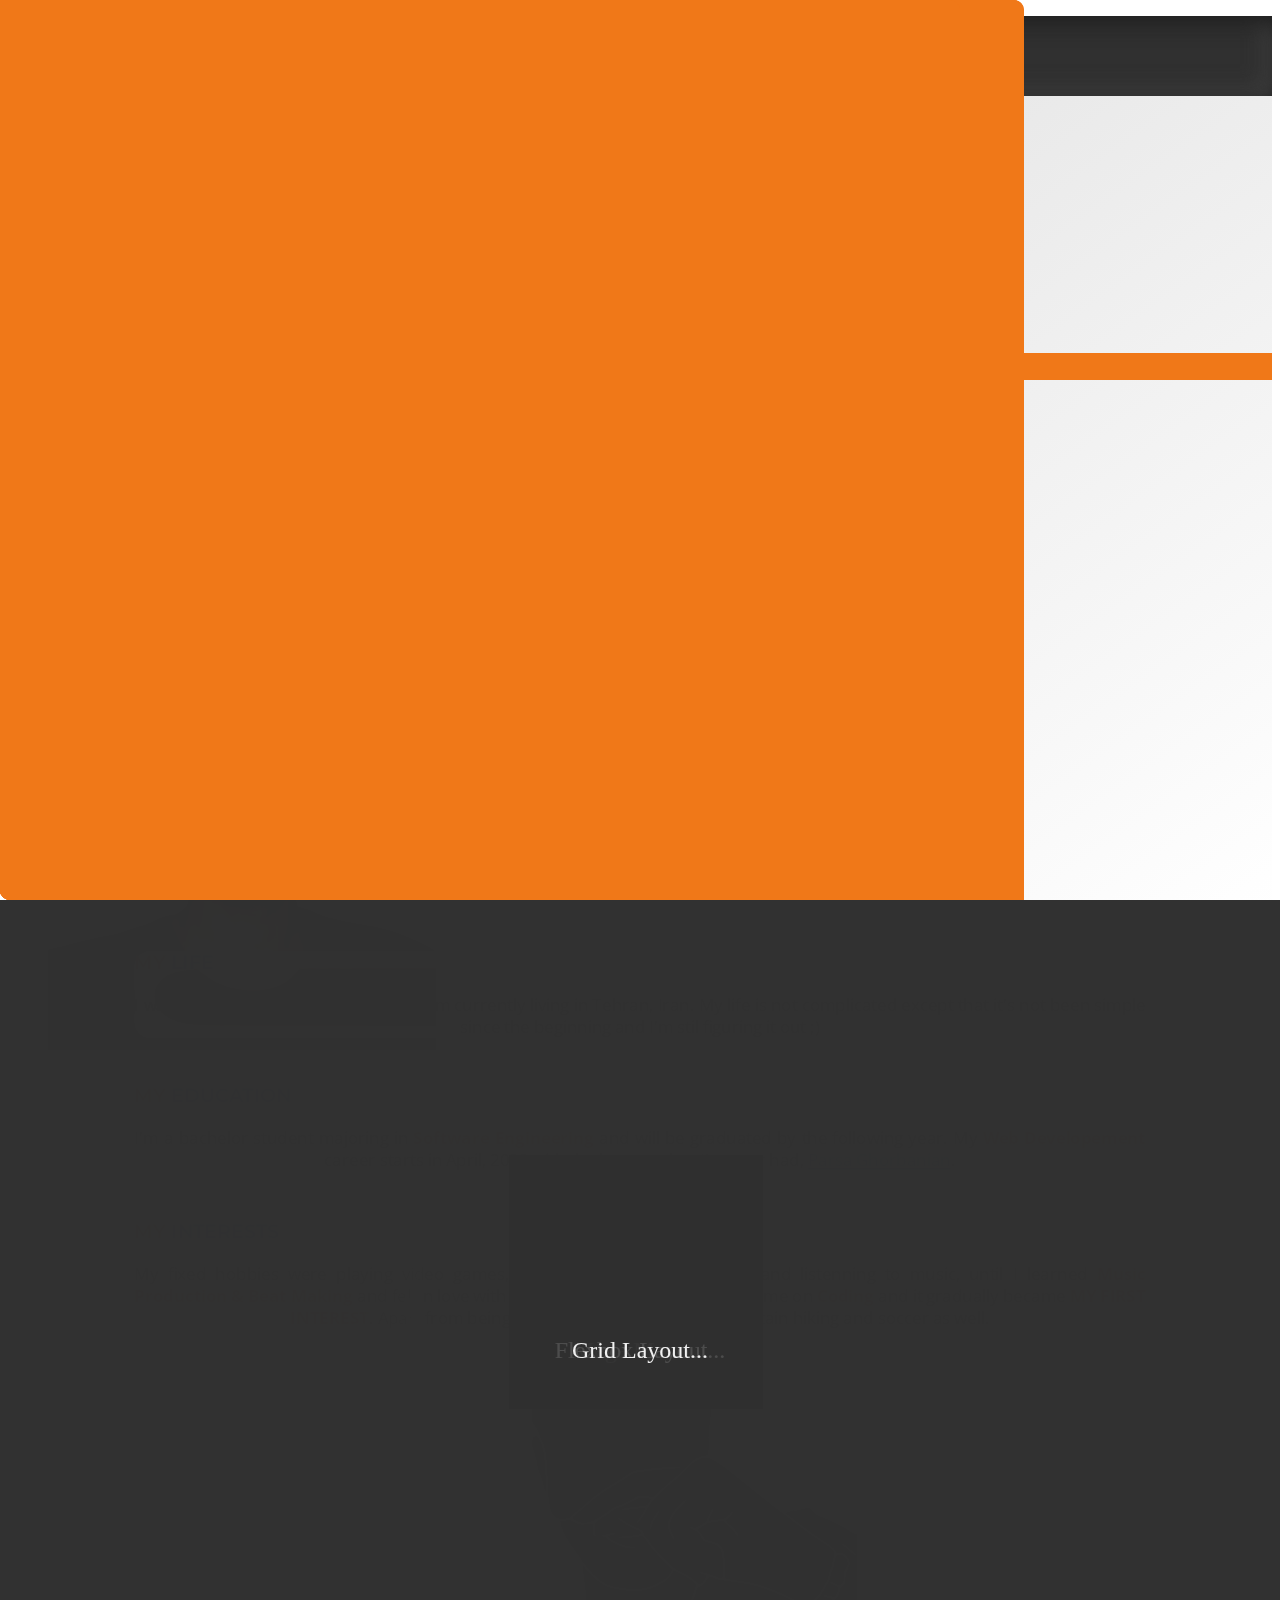
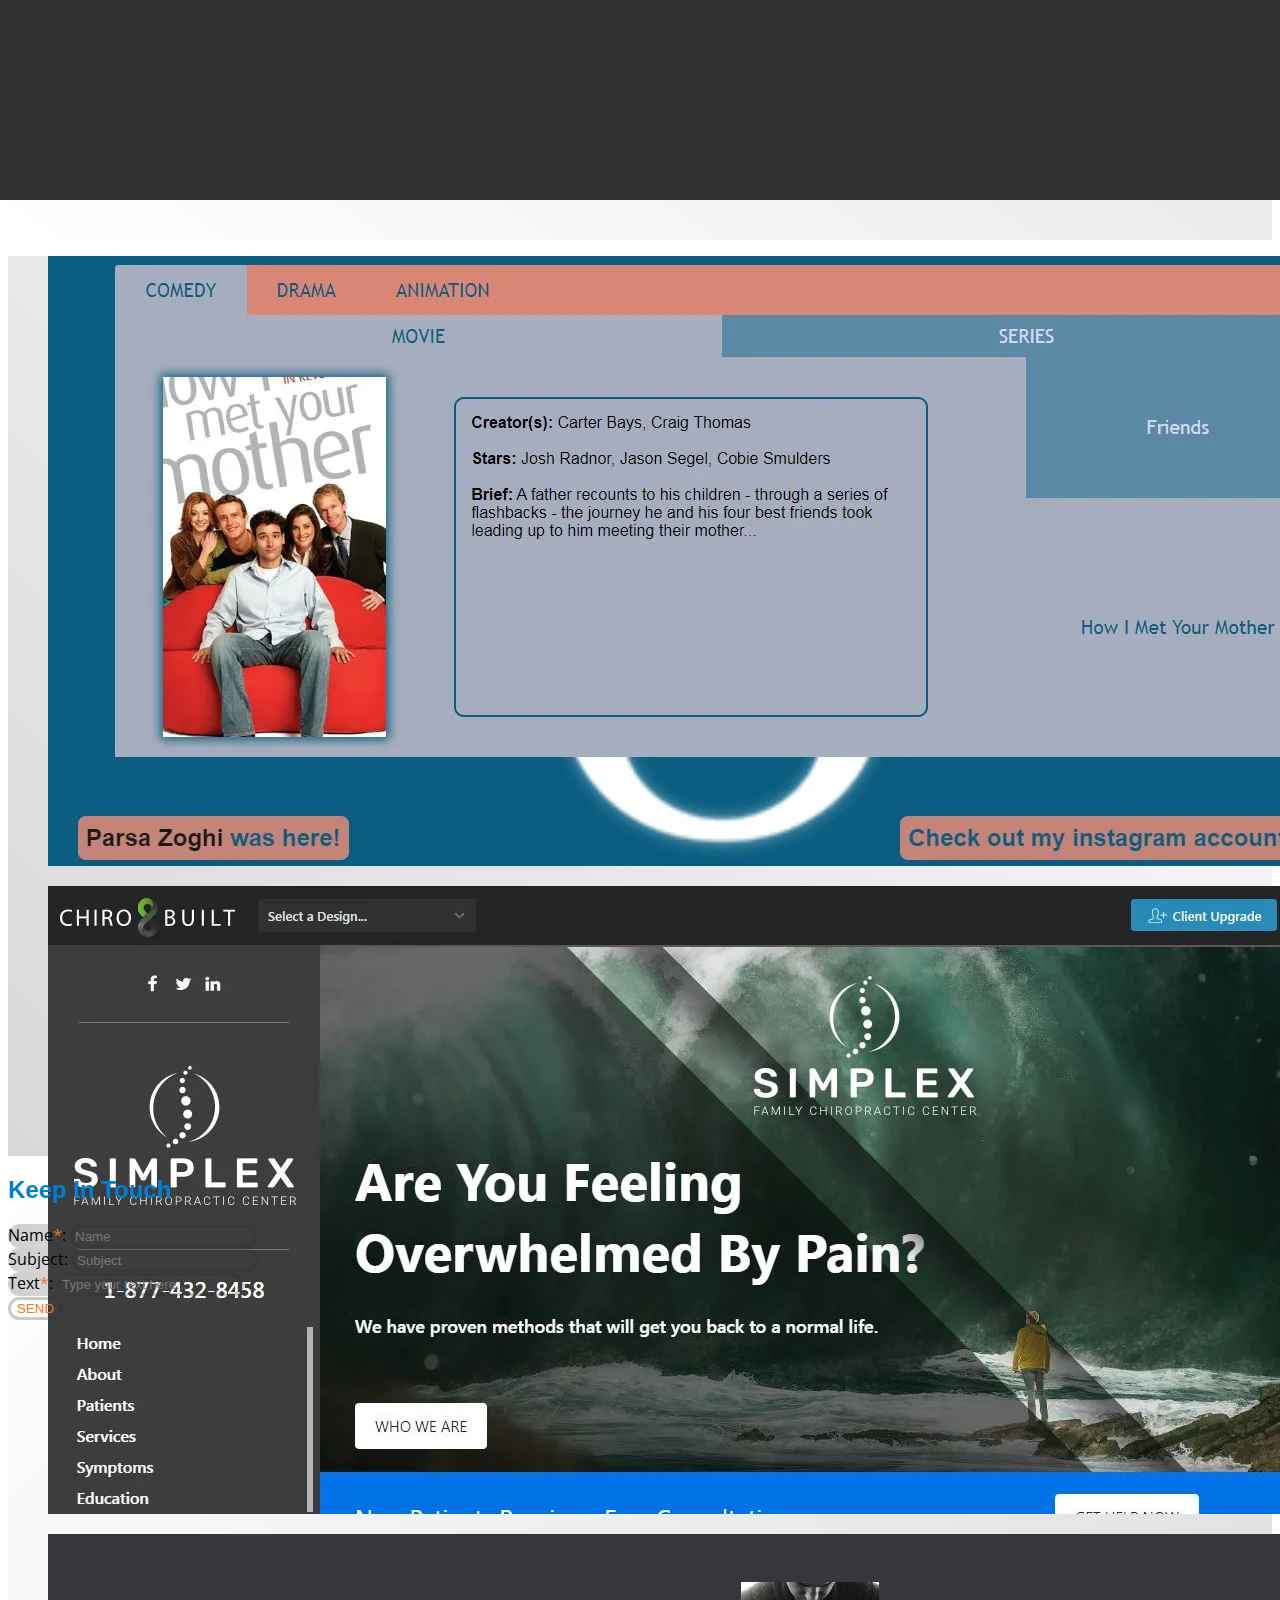
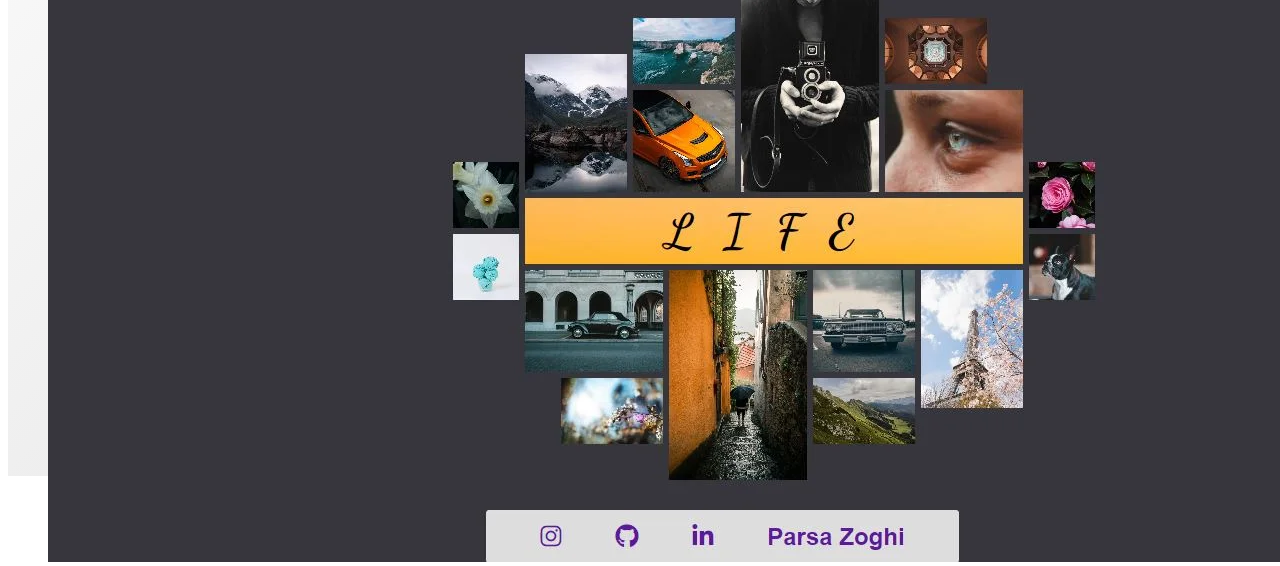
<file: index.html>
<!DOCTYPE html>
<html lang="en">

<head>
    <meta charset="UTF-8">
    <meta http-equiv="X-UA-Compatible" content="IE=edge">
    <meta name="viewport" content="width=device-width, initial-scale=1.0">
    <title>Parsa Zoghi | Front-End Developer</title>

    <meta name="author" content="Parsa Zoghi">
    <meta name="description"
        content="I'm Parsa Zoghi, A Front-End Web Developer, and this is my personal website. Here, you can see almost everythin you need to know about me and my skills. Have a wonderful scrolling!">
    <!-- <meta name="keywords" content="Parsa Zoghi, Front-End"> -->

    <link rel="apple-touch-icon" sizes="180x180" href="assets/favicon/apple-touch-icon.png">
    <link rel="icon" type="image/png" sizes="32x32" href="assets/favicon/favicon-32x32.png">
    <link rel="icon" type="image/png" sizes="16x16" href="assets/favicon/favicon-16x16.png">
    <link rel="manifest" href="assets/favicon/site.webmanifest">
    <link rel="mask-icon" href="assets/favicon/safari-pinned-tab.svg" color="#303030">
    <meta name="msapplication-TileColor" content="#f0f0f0">
    <meta name="theme-color" content="#f0f0f0">

    <link href="https://cdn.jsdelivr.net/npm/bootstrap@5.0.2/dist/css/bootstrap.min.css" rel="stylesheet"
        integrity="sha384-EVSTQN3/azprG1Anm3QDgpJLIm9Nao0Yz1ztcQTwFspd3yD65VohhpuuCOmLASjC" crossorigin="anonymous">

    <link rel="stylesheet" href="assets/stylesheet/normalize.css">
    <link rel="stylesheet" href="assets/stylesheet/global.css">
    <link rel="stylesheet" href="assets/stylesheet/local.css">

    <link rel="stylesheet" href="https://cdn.jsdelivr.net/npm/bootstrap-icons@1.8.3/font/bootstrap-icons.css">
</head>

<body>
    <main class="container-fluid container-xxl p-0">
        <section class="first_100vh" id="home">
            <section class="first_100vh_header position-relative">
                <header class="container h-100 d-flex justify-content-between align-items-center p-0 px-3">
                    <a href="https://www.parsazoghi.com"
                        class="first_100vh_logo d-block rounded-circle m-0 p-0 position-relative">
                        <figure class="w-100 h-100 m-0 p-0">
                            <img src="assets/img/perseus_icon_236130-200(white).webp" alt="perseus_logo"
                                class="w-100 h-100 m-0 p-0">
                        </figure>
                        <strong class="text-capitalize position-absolute m-0 d-flex align-items-center">parsa
                            zoghi</strong>
                    </a>
                    <nav
                        class="header_menu_mobile d-flex justify-content-center align-items-center position-relative d-lg-none">
                        <i class="bi bi-three-dots-vertical"></i>
                        <ul class="m-0 p-0 position-absolute top-100 end-0">
                            <li>
                                <a href="#home"
                                    class="text-uppercase py-3 d-flex align-items-center justify-content-center">home</a>
                            </li>
                            <li>
                                <a href="#about"
                                    class="text-uppercase py-3 d-flex align-items-center justify-content-center">about</a>
                            </li>
                            <li>
                                <a href="#skills"
                                    class="text-uppercase py-3 d-flex align-items-center justify-content-center">skills</a>
                            </li>
                            <li>
                                <a href="#contact"
                                    class="text-uppercase py-3 d-flex align-items-center justify-content-center">contact</a>
                            </li>
                            <li>
                                <a href="https://parsazoghi.com/piano"
                                    class="text-uppercase py-3 d-flex align-items-center justify-content-center">extras</a>
                            </li>
                        </ul>
                    </nav>
                    <nav class="header_menu_desktop h-100 d-none d-lg-flex">
                        <ul class="d-flex m-0 p-0 w-100 h-100">
                            <li class="d-flex align-items-center">
                                <a href="#home" class="h-100 d-flex align-items-center text-uppercase px-3">home</a>
                            </li>
                            <li class="d-flex align-items-center">
                                <a href="#about" class="h-100 d-flex align-items-center text-uppercase px-3">about</a>
                            </li>
                            <li class="d-flex align-items-center">
                                <a href="#skills" class="h-100 d-flex align-items-center text-uppercase px-3">skills</a>
                            </li>
                            <li class="d-flex align-items-center">
                                <a href="#contact"
                                    class="h-100 d-flex align-items-center text-uppercase px-3">contact</a>
                            </li>
                            <li class="d-flex align-items-center">
                                <a href="https://parsazoghi.com/piano" class="h-100 d-flex align-items-center text-uppercase px-3">extras</a>
                            </li>
                        </ul>
                    </nav>
                </header>
            </section>
            <section class="site_preview_wrapper p-0 w-100">
                <section
                    class="site_preview container h-100 d-flex flex-column-reverse flex-lg-row justify-content-evenly align-items-center p-3">
                    <section class="m-0 p-3 p-lg-5 d-flex flex-column justify-content-center">
                        <hgroup class="m-0 p-0">
                            <h4 class="m-0 p-0">Hi, I'm</h4>
                            <h1 class="m-0 ms-2 p-0"><strong><strong>Parsa Zoghi</strong></strong></h1>
                            <h4 class="m-0 p-0">Front-End Developer/Designer</h4>
                        </hgroup>
                        <section class="skills_preview d-block text-nowrap mt-2 mt-lg-4 mb-1 mb-lg-3">
                            <figure class="d-inline-block mx-2 rounded overflow-hidden">
                                <img src="assets/img/1024px-HTML5_logo_and_wordmark.svg.webp" alt="html5_logo"
                                    class="w-100 h-100 m-0 p-0">
                            </figure>
                            <figure class="d-inline-block mx-2 rounded overflow-hidden">
                                <img src="assets/img/1452px-CSS3_logo_and_wordmark.svg.webp" alt="css3_logo"
                                    class="w-100 h-100 m-0 p-0 rounded">
                            </figure>
                            <figure class="d-inline-block mx-2 rounded overflow-hidden">
                                <img src="assets/img/2560px-Sass_Logo_Color.svg.webp" alt="sass_logo"
                                    class="w-100 h-100 m-0 p-0 rounded">
                            </figure>
                            <figure class="d-inline-block mx-2 rounded overflow-hidden">
                                <img src="assets/img/Bootstrap_logo.svg.webp" alt="bootstrap_logo"
                                    class="w-100 h-100 m-0 p-0 rounded">
                            </figure>
                            <figure class="d-inline-block mx-2 rounded overflow-hidden">
                                <img src="assets/img/Tailwind_CSS_Logo.svg.webp" alt="tailwind_logo"
                                    class="w-100 h-100 m-0 p-0 rounded">
                            </figure>
                            <figure class="d-inline-block mx-2 rounded overflow-hidden">
                                <img src="assets/img/seo-5485290_960_720.webp" alt="seo_logo"
                                    class="w-100 h-100 m-0 p-0 rounded">
                            </figure>
                        </section>
                        <section class="social_preview">
                            <a href="https://www.instagram.com/parsa_zoghi_web/"
                                class="m-0 p-0 d-inline-flex justify-content-center align-items-center"><i
                                    class="bi bi-instagram m-0 p-1"></i></a>
                            <a href="https://github.com/parsazoghi"
                                class="m-0 p-0 d-inline-flex justify-content-center align-items-center"><i
                                    class="bi bi-github m-0 p-1"></i></a>
                            <a href="https://www.linkedin.com/in/parsa-zoghi-445ab9210"
                                class="m-0 p-0 d-inline-flex justify-content-center align-items-center"><i
                                    class="bi bi-linkedin m-0 p-1"></i></a>
                        </section>
                    </section>
                    <figure
                        class="parsa_dark d-flex justify-content-center align-items-center rounded-circle overflow-hidden m-0 p-0">
                        <img src="assets/img/parsa_dark-PicsArt_05-09-01.58.47-removebg-preview_croped.webp"
                            alt="parsa_dark" class="w-100 h-100 m-0 p-0">
                    </figure>
                </section>
            </section>
        </section>
        <section class="second_100vh p-0 w-100" id="about">
            <section
                class="about_me_wrapper container h-100 p-3 position-relative d-flex flex-column justify-content-around align-items-center d-lg-grid">
                <section class="d-flex flex-column align-items-center p-3 p-lg-4">
                    <h3 class="m-0 p-0 mb-1"><span class="d-inline-block">my</span> life</h3>
                    <p class="m-0 p-0 mt-1">I was born on October 9th, 2000 and I'm currently living in Tehran, Iran. My
                        life
                        is not complicated except that it's not been simple since the beginning and I'm stil figuring it
                        out ;)</p>
                </section>
                <section class="d-flex flex-column align-items-center p-3 p-lg-4">
                    <h3 class="m-0 p-0 mb-1"><span class="d-inline-block">my</span> education</h3>
                    <p class="m-0 p-0 mt-1">I'm a bachelor student majoring in <strong>software engineering</strong> and
                        will
                        be graduated by the following year. My <strong>web developement</strong> career starts in April,
                        2022 with the best teacher I've ever had, <a href="https://www.trainingsitedesign.ir/"
                            target="_blank">parsa ghorbanian</a>.</p>
                </section>
                <section class="d-flex flex-column align-items-center p-3 p-lg-4">
                    <h3 class="m-0 p-0 mb-1"><span class="d-inline-block">my</span> interests</h3>
                    <p class="m-0 p-0 mt-1">My fixed hobbies were playing video games, watching movies and series, and
                        listenning to music, until I learned <strong>music production & beat making</strong> and fell in
                        love with it. but now, I spend most of my time on <strong>Coding</strong> and it gradually
                        became <span>my first interest</span>. Apart from being a geek, I enjoy sports like mountain
                        hiking and soccer as well.</p>
                </section>
                <figure
                    class="parsa_who m-0 p-0 d-none d-lg-flex justify-content-center align-items-center rounded-circle overflow-hidden position-absolute top-50 start-50">
                    <img src="assets/img/parsa_who-PicsArt_07-14-07.06.46(black).webp" alt="parsa_who"
                        class="w-100 h-100 m-0 p-0">
                </figure>
            </section>
        </section>
        <section class="third_100vh p-0 w-100" id="skills">
            <section class="skills_wrapper container w-100 h-100 p-3 d-flex">
                <section
                    class="skills m-0 p-0 col-6 col-lg-8 h-100 d-flex flex-wrap justify-content-evenly align-items-center">
                    <span class="m-0 p-0 d-inline-block position-relative">

                    </span>
                    <span class="m-0 p-0 d-inline-block position-relative">

                    </span>
                    <span class="m-0 p-0 d-inline-block position-relative">

                    </span>
                    <span class="m-0 p-0 d-inline-block position-relative">

                    </span>
                    <span class="m-0 p-0 d-inline-block position-relative">

                    </span>
                    <span class="m-0 p-0 d-inline-block position-relative">

                    </span>
                    <span class="m-0 p-0 d-inline-block position-relative">

                    </span>
                    <span class="m-0 p-0 d-inline-block position-relative">

                    </span>
                    <span class="m-0 p-0 d-inline-block position-relative">

                    </span>
                </section>
                <section
                    class="portfolio m-0 p-0 col-6 col-lg-4 h-100 d-flex flex-column justify-content-around align-items-center">
                    <a href="https://github.com/ParsaZoghi/megaMenu" class="m-0 p-0 overflow-hidden">
                        <figure
                            class="m-0 p-0 w-100 h-100 d-flex justify-content-center align-items-center overflow-hidden position-relative">
                            <img src="assets/img/megaMenu.webp" alt="megaMenu" class="m-0 p-0 w-100 h-100">
                        </figure>
                    </a>
                    <a href="https://github.com/ParsaZoghi/flexBox" class="m-0 p-0 overflow-hidden">
                        <figure
                            class="m-0 p-0 w-100 h-100 d-flex justify-content-center align-items-center overflow-hidden position-relative">
                            <img src="assets/img/flexBox.webp" alt="flexBox" class="m-0 p-0 w-100 h-100">
                        </figure>
                    </a>
                    <a href="https://github.com/ParsaZoghi/gridLayout" class="m-0 p-0 overflow-hidden">
                        <figure
                            class="m-0 p-0 w-100 h-100 d-flex justify-content-center align-items-center overflow-hidden position-relative">
                            <img src="assets/img/gridLayout.webp" alt="gridLayout" class="m-0 p-0 w-100 h-100">
                        </figure>
                    </a>
                </section>
            </section>
        </section>
        <section class="fourth_100vh p-0 w-100" id="contact">
            <section
                class="contact_wrapper container w-100 h-100 p-3 d-flex flex-column justify-content-evenly align-items-center">
                <h2>Keep In Touch</h2>
                <form action="#" method="post" autocomplete="on"
                    class="m-0 p-0 w-75 h-75 d-flex flex-column justify-content-center align-items-center">
                    <section class="m-0 p-0 w-100 d-flex align-items-center">
                        <label for="name" class="mx-2 mx-lg-3 p-0">Name<span>*</span>: </label>
                        <input type="text" name="name" id="name" placeholder="Name" required
                            class="m-0 me-2 me-lg-3 p-2 p-lg-3 w-100 h-75">
                    </section>
                    <section class="m-0 my-2 my-lg-3 p-0 w-100 d-flex align-items-center">
                        <label for="subject" class="mx-2 mx-lg-3 p-0">Subject: </label>
                        <input type="text" name="subject" id="subject" placeholder="Subject"
                            class="m-0 me-2 me-lg-3 p-2 p-lg-3 w-100 h-75">
                    </section>
                    <section class="m-0 p-0 w-100 d-flex align-items-center">
                        <label for="text" class="mx-2 mx-lg-3 p-0">Text<span>*</span>: </label>
                        <input type="text" name="text" id="text" placeholder="Type your text here..." required
                            class="m-0 me-2 me-lg-3 p-2 p-lg-3 w-100 h-75">
                    </section>
                    <button class="mt-3 px-3 py-2 rounded-pill">Send</button>
                </form>
            </section>
        </section>
    </main>
</body>


</html>
</file>
<file: assets/stylesheet/global.css>
@-ms-viewport {
  zoom: 1;
  width: device-width;
}
@-o-viewport {
  zoom: 1;
  width: device-width;
}
@viewport {
  zoom: 1;
  width: device-width;
}
@font-face {
  font-family: "Montserrat";
  src: url(../font/Montserrat/Montserrat-VariableFont_wght.ttf);
}
@font-face {
  font-family: "Montserrat Alternates";
  src: url(../font/Montserrat_Alternates/MontserratAlternates-Regular.ttf);
}
@font-face {
  font-family: "Open Sans";
  src: url(../font/Open_Sans/OpenSans-VariableFont_wdth\,wght.ttf);
}
main {
  height: 500vh;
}
main > .first_100vh {
  height: 125vh;
  background: linear-gradient(145deg, #d8d8d8, #ffffff);
}
main > .first_100vh > .first_100vh_header {
  height: 80px;
  background: #303030;
  box-shadow: inset 5px 5px 0px #131313, inset -5px -5px 0px #4d4d4d;
  z-index: 2;
}
main > .first_100vh > .first_100vh_header > header > .first_100vh_logo {
  height: 60px;
}
main > .first_100vh > .first_100vh_header > header > .first_100vh_logo > figure > img {
  -o-object-fit: cover;
     object-fit: cover;
  filter: drop-shadow(0 0 3.5px #f07818);
}
main > .first_100vh > .first_100vh_header > header > .first_100vh_logo > strong {
  font-family: "Montserrat Alternates", Arial;
  font-size: 1.5rem;
  font-weight: 500;
  color: #f0f0f0;
  height: 80px;
  top: -10px;
  right: -170px;
  padding: 0 10px 0 50px;
}
main > .first_100vh > .first_100vh_header > header > .header_menu_mobile {
  width: 60px;
  height: 60px;
  cursor: pointer;
  transition: 0.4s;
}
main > .first_100vh > .first_100vh_header > header > .header_menu_mobile > i {
  font-size: 2rem;
  color: #f07818;
  transition: 0.4s;
}
main > .first_100vh > .first_100vh_header > header > .header_menu_mobile > ul {
  opacity: 0;
  visibility: hidden;
  transition: 0.4s;
  width: 350%;
  background: #003367;
  z-index: 5;
}
main > .first_100vh > .first_100vh_header > header > .header_menu_mobile > ul > li {
  text-shadow: 0 0 0 #00A1DF;
}
main > .first_100vh > .first_100vh_header > header > .header_menu_mobile > ul > li:hover {
  background: #f07818;
  text-shadow: 2px 2px 1px #00A1DF;
}
main > .first_100vh > .first_100vh_header > header > .header_menu_mobile > ul > li:hover > a {
  color: #f0f0f0;
}
main > .first_100vh > .first_100vh_header > header > .header_menu_mobile > ul > li > a {
  color: #00A1DF;
  transition: 0.4s;
  font-family: "Open Sans", Arial;
  font-size: 1.2rem;
  font-weight: 600;
}
main > .first_100vh > .first_100vh_header > header > .header_menu_mobile:hover {
  background: #f07818;
}
main > .first_100vh > .first_100vh_header > header > .header_menu_mobile:hover > i {
  color: #f0f0f0;
  transform: rotate(-90deg);
}
main > .first_100vh > .first_100vh_header > header > .header_menu_mobile:hover > ul {
  opacity: 1;
  visibility: visible;
}
main > .first_100vh > .site_preview_wrapper {
  height: calc(125vh - 80px);
}
main > .first_100vh > .site_preview_wrapper > .site_preview > section {
  border-radius: 20px;
  box-shadow: inset -20px -20px 60px #cccccc, inset 20px 20px 60px #ffffff;
}
main > .first_100vh > .site_preview_wrapper > .site_preview > section > hgroup {
  font-family: "Montserrat Alternates", Arial;
}
main > .first_100vh > .site_preview_wrapper > .site_preview > section > hgroup > h4:nth-of-type(1) {
  width: -webkit-fit-content;
  width: -moz-fit-content;
  width: fit-content;
  font-size: 1rem;
  text-shadow: 0 0 0.5px #303030;
}
main > .first_100vh > .site_preview_wrapper > .site_preview > section > hgroup > h1 {
  width: -webkit-fit-content;
  width: -moz-fit-content;
  width: fit-content;
  color: #f07818;
  font-family: Montserrat, Arial;
  font-size: 2rem;
}
main > .first_100vh > .site_preview_wrapper > .site_preview > section > hgroup > h4:nth-of-type(2) {
  max-width: -webkit-max-content;
  max-width: -moz-max-content;
  max-width: max-content;
  text-shadow: 0 0 0.5px #303030;
  transition: text-shadow 0.4s;
  font-size: 1rem;
  font-weight: bold;
}
main > .first_100vh > .site_preview_wrapper > .site_preview > section > .skills_preview {
  overflow: scroll hidden;
  width: 360px;
  height: 115px;
  cursor: default;
}
main > .first_100vh > .site_preview_wrapper > .site_preview > section > .skills_preview::-webkit-scrollbar {
  height: 7.2px;
}
main > .first_100vh > .site_preview_wrapper > .site_preview > section > .skills_preview::-webkit-scrollbar-button {
  display: none;
}
main > .first_100vh > .site_preview_wrapper > .site_preview > section > .skills_preview::-webkit-scrollbar-thumb {
  background: #f07818;
  border-radius: 4px;
}
main > .first_100vh > .site_preview_wrapper > .site_preview > section > .skills_preview::-webkit-scrollbar-thumb:hover {
  background: #007FD1;
}
main > .first_100vh > .site_preview_wrapper > .site_preview > section > .skills_preview::-webkit-scrollbar-track {
  background: rgba(48, 48, 48, 0.2392156863);
  border-radius: 4px;
}
main > .first_100vh > .site_preview_wrapper > .site_preview > section > .skills_preview::-webkit-scrollbar-corner {
  display: none;
}
main > .first_100vh > .site_preview_wrapper > .site_preview > section > .skills_preview > figure {
  width: 100px;
  height: 100px;
  background: rgba(48, 48, 48, 0.2392156863);
  transition: 0.4s;
  border: 3px solid rgba(48, 48, 48, 0);
  cursor: crosshair;
}
main > .first_100vh > .site_preview_wrapper > .site_preview > section > .skills_preview > figure > img {
  -o-object-fit: contain;
     object-fit: contain;
  z-index: 1;
  transform: scale(0.8);
}
main > .first_100vh > .site_preview_wrapper > .site_preview > section > .skills_preview > figure:hover {
  background: rgba(48, 48, 48, 0);
  border: 3px solid rgba(48, 48, 48, 0.2392156863);
}
main > .first_100vh > .site_preview_wrapper > .site_preview > section > .social_preview {
  cursor: default;
}
main > .first_100vh > .site_preview_wrapper > .site_preview > section > .social_preview > a {
  overflow: hidden;
  font-size: 1.2rem;
  color: #007FD1;
  transition: 0.4s;
}
main > .first_100vh > .site_preview_wrapper > .site_preview > section > .social_preview > a > i {
  display: grid;
  place-items: center;
}
main > .first_100vh > .site_preview_wrapper > .site_preview > section > .social_preview > a:hover {
  color: #f07818;
}
main > .first_100vh > .site_preview_wrapper > .site_preview > .parsa_dark {
  max-width: 310.4px;
  max-height: 393.6px;
  height: 50%;
  box-shadow: 20px 20px 60px #cccccc, -20px -20px 60px #ffffff;
}
main > .first_100vh > .site_preview_wrapper > .site_preview > .parsa_dark > img {
  -o-object-fit: cover;
     object-fit: cover;
  filter: grayscale(0.4);
}
main > .second_100vh {
  height: 125vh;
  background: linear-gradient(-145deg, #d8d8d8, #ffffff);
}
main > .second_100vh > .about_me_wrapper > section {
  border-radius: 20px;
  box-shadow: inset 20px -20px 60px #cccccc, inset -20px 20px 60px #ffffff;
  max-width: 80%;
  min-height: -webkit-fit-content;
  min-height: -moz-fit-content;
  min-height: fit-content;
}
main > .second_100vh > .about_me_wrapper > section > h3 {
  color: #007FD1;
  text-transform: uppercase;
  font-family: Montserrat, Arial;
  font-size: 1.1rem;
  font-weight: 600;
}
main > .second_100vh > .about_me_wrapper > section > h3 > span {
  color: #f07818;
}
main > .second_100vh > .about_me_wrapper > section > h3 > span::first-letter {
  font-size: 1.5rem;
}
main > .second_100vh > .about_me_wrapper > section > p {
  font-family: "Open Sans", Arial;
  font-size: 1rem;
  text-align: justify;
  -moz-text-align-last: center;
       text-align-last: center;
}
main > .second_100vh > .about_me_wrapper > section > p > strong {
  text-transform: capitalize;
  color: #f07818;
}
main > .second_100vh > .about_me_wrapper > section > p > a {
  color: #007FD1;
  transition: color 0.4s;
  text-decoration: underline !important;
  text-transform: capitalize;
}
main > .second_100vh > .about_me_wrapper > section > p > a:hover {
  color: #f07818;
}
main > .second_100vh > .about_me_wrapper > section:nth-of-type(3) > p > span {
  text-transform: uppercase;
  font-weight: bold;
  color: #f07818;
}
main > .third_100vh {
  height: 125vh;
  background: linear-gradient(45deg, #d8d8d8, #ffffff);
}
main > .third_100vh > .skills_wrapper > .skills > span {
  height: 10px;
  width: 90%;
  border-radius: 0 10px 0 10px;
  box-shadow: inset -2px 2px 5px #cccccc, inset 2px -2px 5px #ffffff;
}
main > .third_100vh > .skills_wrapper > .skills > span::before {
  position: absolute;
  bottom: 150%;
  left: 3%;
  width: 95%;
  text-transform: uppercase;
  color: #303030;
  font-family: "Montserrat Alternates", Arial;
  font-size: 0.9rem;
}
main > .third_100vh > .skills_wrapper > .skills > span::after {
  content: "";
  width: 100%;
  height: 100%;
  position: absolute;
  top: 0;
  left: 0;
  background: #f07818;
  border-radius: 0 10px 0 10px;
  box-shadow: inset 0 0 0 #007FD1;
}
main > .third_100vh > .skills_wrapper > .skills > span:nth-of-type(1)::before {
  content: "html & css";
}
main > .third_100vh > .skills_wrapper > .skills > span:nth-of-type(1)::after {
  width: 80%;
}
main > .third_100vh > .skills_wrapper > .skills > span:nth-of-type(2)::before {
  content: "sass";
}
main > .third_100vh > .skills_wrapper > .skills > span:nth-of-type(2)::after {
  width: 75%;
}
main > .third_100vh > .skills_wrapper > .skills > span:nth-of-type(3)::before {
  content: "bootstrap";
}
main > .third_100vh > .skills_wrapper > .skills > span:nth-of-type(3)::after {
  width: 70%;
}
main > .third_100vh > .skills_wrapper > .skills > span:nth-of-type(4)::before {
  content: "tailwind";
}
main > .third_100vh > .skills_wrapper > .skills > span:nth-of-type(4)::after {
  width: 50%;
}
main > .third_100vh > .skills_wrapper > .skills > span:nth-of-type(5)::before {
  content: "seo";
}
main > .third_100vh > .skills_wrapper > .skills > span:nth-of-type(5)::after {
  width: 70%;
}
main > .third_100vh > .skills_wrapper > .skills > span:nth-of-type(6)::before {
  content: "digital marketing";
}
main > .third_100vh > .skills_wrapper > .skills > span:nth-of-type(6)::after {
  width: 50%;
}
main > .third_100vh > .skills_wrapper > .skills > span:nth-of-type(7)::before {
  content: "audio & video editing";
}
main > .third_100vh > .skills_wrapper > .skills > span:nth-of-type(7)::after {
  width: 80%;
}
main > .third_100vh > .skills_wrapper > .skills > span:nth-of-type(8)::before {
  content: "english";
}
main > .third_100vh > .skills_wrapper > .skills > span:nth-of-type(8)::after {
  width: 70%;
}
main > .third_100vh > .skills_wrapper > .skills > span:nth-of-type(9)::before {
  content: "typing speed";
}
main > .third_100vh > .skills_wrapper > .skills > span:nth-of-type(9)::after {
  width: 75%;
}
main > .third_100vh > .skills_wrapper > .portfolio > a {
  width: 65%;
  aspect-ratio: 1/1;
  border-radius: 20px;
  box-shadow: 20px -20px 60px #cccccc, -20px 20px 60px #ffffff;
}
main > .third_100vh > .skills_wrapper > .portfolio > a > figure > img {
  -o-object-fit: cover;
     object-fit: cover;
}
main > .third_100vh > .skills_wrapper > .portfolio > a > figure::after {
  display: flex;
  justify-content: center;
  align-items: center;
  width: 100%;
  height: 100%;
  position: absolute;
  z-index: 2;
  top: 100%;
  left: 0;
  transition: 0.4s;
  color: #f0f0f0;
  background: rgba(48, 48, 48, 0.8549019608);
  font-size: 1rem;
}
main > .third_100vh > .skills_wrapper > .portfolio > a > figure:hover::after {
  top: 0;
}
main > .third_100vh > .skills_wrapper > .portfolio > a:nth-of-type(1) > figure::after {
  content: "Mega Menu...";
}
main > .third_100vh > .skills_wrapper > .portfolio > a:nth-of-type(2) > figure::after {
  content: "Flexbox Layout...";
}
main > .third_100vh > .skills_wrapper > .portfolio > a:nth-of-type(3) > figure::after {
  content: "Grid Layout...";
}
main > .fourth_100vh {
  height: 125vh;
  background: linear-gradient(-45deg, #d8d8d8, #ffffff);
}
main > .fourth_100vh > .contact_wrapper > h2 {
  color: #007FD1;
  font-family: "Motserrat", Arial;
}
main > .fourth_100vh > .contact_wrapper > form {
  font-family: "Open Sans", Arial;
}
main > .fourth_100vh > .contact_wrapper > form > section {
  border-radius: 20px;
  box-shadow: inset 20px 20px 60px #cccccc, inset -20px -20px 60px #ffffff;
}
main > .fourth_100vh > .contact_wrapper > form > section > label span {
  color: #f07818;
}
main > .fourth_100vh > .contact_wrapper > form > section > input {
  border-radius: 20px;
  border: 3px solid rgba(48, 48, 48, 0.2392156863);
  background-color: initial;
}
main > .fourth_100vh > .contact_wrapper > form > section:nth-of-type(1) {
  height: 15%;
}
main > .fourth_100vh > .contact_wrapper > form > section:nth-of-type(2) {
  height: 15%;
}
main > .fourth_100vh > .contact_wrapper > form > section:nth-of-type(3) {
  height: 70%;
}
main > .fourth_100vh > .contact_wrapper > form > button {
  color: #f07818;
  border: 3px solid rgba(48, 48, 48, 0.2392156863);
  border-radius: 20px;
  background: initial;
  text-transform: uppercase;
  transition: 0.4s;
}
main > .fourth_100vh > .contact_wrapper > form > button:hover {
  color: #007FD1;
}/*# sourceMappingURL=global.css.map */
</file>
<file: assets/stylesheet/local.css>
@media screen and (min-width: 992px) {
  main {
    height: 400vh;
  }
  main > .first_100vh {
    height: 100vh;
  }
  main > .first_100vh > .first_100vh_header {
    box-shadow: inset 5px 5px 22px #1a1a1a, inset -5px -5px 22px #464646 !important;
  }
  main > .first_100vh > .first_100vh_header > header .first_100vh_logo {
    box-shadow: 2px 2px 5px 1px #f07818 !important;
    transition: 0.4s;
  }
  main > .first_100vh > .first_100vh_header > header .first_100vh_logo > figure {
    padding: 6px !important;
  }
  main > .first_100vh > .first_100vh_header > header .first_100vh_logo > figure > img {
    filter: drop-shadow(0 0 3.5px #f07818) !important;
    transition: 0.4s;
  }
  main > .first_100vh > .first_100vh_header > header .first_100vh_logo > strong {
    top: -100px !important;
    transition: 0.4s 0.1s;
  }
  main > .first_100vh > .first_100vh_header > header .first_100vh_logo:hover {
    box-shadow: -2px -2px 5px 1px #0256C4 !important;
  }
  main > .first_100vh > .first_100vh_header > header .first_100vh_logo:hover > figure > img {
    filter: drop-shadow(0 0 3.5px #0256C4) !important;
  }
  main > .first_100vh > .first_100vh_header > header .first_100vh_logo:hover > strong {
    top: -10px !important;
  }
  main > .first_100vh > .first_100vh_header > header .first_100vh_logo:hover ~ .header_menu_desktop > ul > li {
    text-shadow: 2px 2px 2px #0256C4;
  }
  main > .first_100vh > .first_100vh_header > header .first_100vh_logo:hover ~ .header_menu_desktop > ul > li:nth-of-type(1) {
    background: #0256C4;
    text-shadow: 2px 2px 2px #303030;
  }
  main > .first_100vh > .first_100vh_header > header .first_100vh_logo:hover ~ .header_menu_desktop > ul > li > a {
    color: #f0f0f0;
  }
  main > .first_100vh > .first_100vh_header > header .header_menu_desktop > ul > li {
    transition: 0.4s;
    text-shadow: 2px 2px 2px #f07818;
  }
  main > .first_100vh > .first_100vh_header > header .header_menu_desktop > ul > li:nth-of-type(1) {
    background: #f07818;
    text-shadow: 2px 2px 2px #303030;
  }
  main > .first_100vh > .first_100vh_header > header .header_menu_desktop > ul > li:nth-of-type(1) > a {
    transition: 0.4s;
  }
  main > .first_100vh > .first_100vh_header > header .header_menu_desktop > ul > li:nth-of-type(1):hover {
    background: #f07818;
    text-shadow: 2px 2px 2px #303030;
  }
  main > .first_100vh > .first_100vh_header > header .header_menu_desktop > ul > li:nth-of-type(1):hover > a {
    color: #f07818;
    transition: 0.4s;
  }
  main > .first_100vh > .first_100vh_header > header .header_menu_desktop > ul > li > a {
    color: #f0f0f0;
    font-family: "Open Sans", Arial;
    font-size: 1.2rem;
    font-weight: 600;
  }
  main > .first_100vh > .first_100vh_header > header .header_menu_desktop > ul > li:hover {
    background: #f0f0f0;
    text-shadow: 2px 2px 2px #303030;
  }
  main > .first_100vh > .site_preview_wrapper {
    height: calc(100vh - 80px);
  }
  main > .first_100vh > .site_preview_wrapper > .site_preview > section {
    width: 50% !important;
  }
  main > .first_100vh > .site_preview_wrapper > .site_preview > section > hgroup > h1 {
    font-size: 3.5rem !important;
    margin-bottom: 5px !important;
  }
  main > .first_100vh > .site_preview_wrapper > .site_preview > section > hgroup > h4 {
    font-size: 1.5rem !important;
  }
  main > .first_100vh > .site_preview_wrapper > .site_preview > section > hgroup > h4:nth-of-type(2) {
    text-shadow: 10px 8px 2px rgba(48, 48, 48, 0.2392156863) !important;
  }
  main > .first_100vh > .site_preview_wrapper > .site_preview > section > hgroup > h4:nth-of-type(2):hover {
    text-shadow: 0 0 0 #303030 !important;
  }
  main > .first_100vh > .site_preview_wrapper > .site_preview > section > .skills_preview {
    width: 100%;
  }
  main > .first_100vh > .site_preview_wrapper > .site_preview > section > .skills_preview > figure > img {
    transition: 0.4s;
  }
  main > .first_100vh > .site_preview_wrapper > .site_preview > section > .skills_preview > figure:hover > img {
    transform: scale(0.85);
  }
  main > .first_100vh > .site_preview_wrapper > .site_preview > section > .social_preview > a {
    font-size: 1.5rem !important;
  }
  main > .first_100vh > .site_preview_wrapper > .site_preview > .parsa_dark {
    width: 50% !important;
    height: initial;
  }
  main > .second_100vh {
    height: 100vh;
  }
  main > .second_100vh > .about_me_wrapper {
    place-items: center;
    grid-template-rows: repeat(2, 50%);
    grid-template-columns: repeat(3, 33.3333333333%);
    grid-template-areas: "section1 . section2" "section3 section3 section3";
  }
  main > .second_100vh > .about_me_wrapper > section {
    max-width: -webkit-max-content !important;
    max-width: -moz-max-content !important;
    max-width: max-content !important;
    min-height: -webkit-min-content !important;
    min-height: -moz-min-content !important;
    min-height: min-content !important;
    transform: scale(0.8);
  }
  main > .second_100vh > .about_me_wrapper > section > h3 {
    font-size: 1.5rem !important;
  }
  main > .second_100vh > .about_me_wrapper > section > h3 > span::first-letter {
    font-size: 2rem !important;
  }
  main > .second_100vh > .about_me_wrapper > section > p {
    font-size: 1.3rem;
  }
  main > .second_100vh > .about_me_wrapper > section:nth-of-type(1) {
    grid-area: section1;
  }
  main > .second_100vh > .about_me_wrapper > section:nth-of-type(2) {
    grid-area: section2;
  }
  main > .second_100vh > .about_me_wrapper > section:nth-of-type(3) {
    grid-area: section3;
  }
  main > .second_100vh > .about_me_wrapper > section:nth-of-type(3):hover + .parsa_who {
    transform: translate(-50%, -75%) rotateY(180deg);
    box-shadow: 0 0 0, 0 0 0;
  }
  main > .second_100vh > .about_me_wrapper > .parsa_who {
    max-width: 216.5px;
    max-height: 216.5px;
    z-index: 1;
    transform: translate(-50%, -50%);
    transform-style: preserve-3d;
    box-shadow: -20px 20px 60px #cccccc, 20px -20px 60px #ffffff;
    transition: 0.4s;
  }
  main > .second_100vh > .about_me_wrapper > .parsa_who > img {
    -o-object-fit: cover;
       object-fit: cover;
  }
  main > .third_100vh {
    height: 100vh;
  }
  main > .third_100vh > .skills_wrapper > .skills > span {
    width: 40% !important;
  }
  main > .third_100vh > .skills_wrapper > .skills > span::before {
    font-size: 1rem;
  }
  main > .third_100vh > .skills_wrapper > .portfolio > a {
    width: 80%;
    aspect-ratio: 16/9;
  }
  main > .third_100vh > .skills_wrapper > .portfolio > a > figure::after {
    font-size: 1.5rem;
  }
  main > .fourth_100vh {
    height: 100vh;
  }
}/*# sourceMappingURL=local.css.map */
</file>
